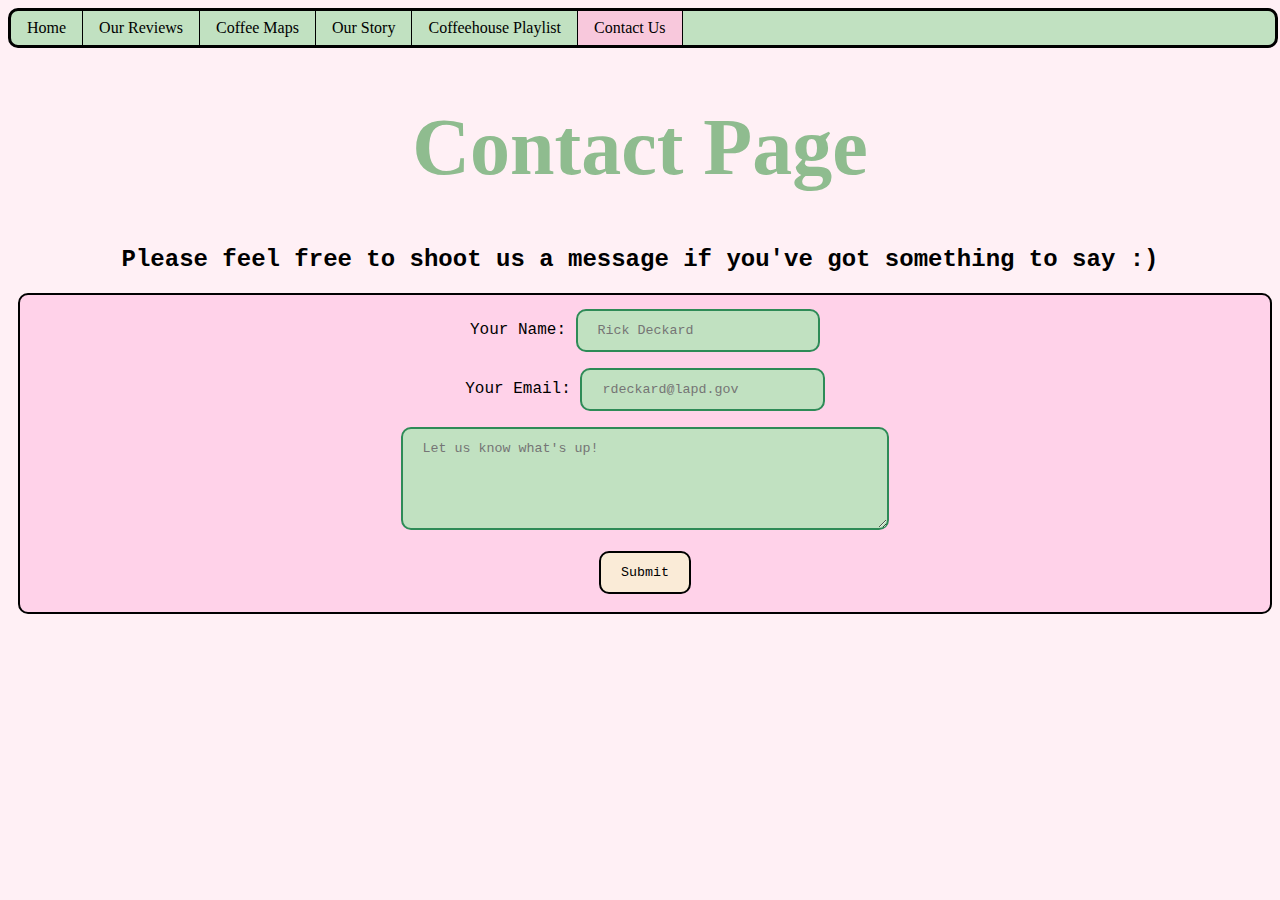
<file: contact.html>
<!DOCTYPE html>
<html lang="en">
<head>
    <meta charset="UTF-8">
    <meta name="viewport" content="width=device-width, initial-scale=1">
    <title>Need to contact us?? Shoot us a message below!</title>
    <link rel="icon" href="./image_assets/favicon.ico" type="image/favicon.ico">
    <link rel="stylesheet" href="./css/sitewide.css">
    <link rel="stylesheet" href="./css/contact.css">
</head>

<body class = "pink">
    <header>
        <nav class="navigation">
            <ul>
                <li><a href="index.html">Home</a></li>
                <li><a href="review.html">Our Reviews</a></li>
                <li><a href="map.html">Coffee Maps</a></li>
                <li><a href="about.html">Our Story</a></li>
                <li><a href="playlist.html">Coffeehouse Playlist</a></li>
                <li><a class="active" href="contact.html">Contact Us</a></li>
            </ul>
        </nav>
        <h1>Contact Page</h1>
    </header>
    <main>
        <h2>Please feel free to shoot us a message if you've got something to say :)</h2>
            <form method="POST" action="https://formsubmit.co/drakehooper10@gmail.com">
                <fieldset>
                    <label for="name">Your Name:</label>
                        <input type="text" id="name" name="name" placeholder="Rick Deckard" required>
                    <br>
                    <label for="email">Your Email:
                        <input type="email" id="email" name="email" placeholder="rdeckard@lapd.gov">
                    </label>
                    <br>
                    <label for="message">
                        <textarea name="message" id="message" cols="60" rows="5" placeholder="Let us know what's up!"></textarea>
                    </label>
                    <br>
                    <button type="submit">Submit</button>
                </fieldset>
            </form>
    </main>
</body>
</html>
</file>
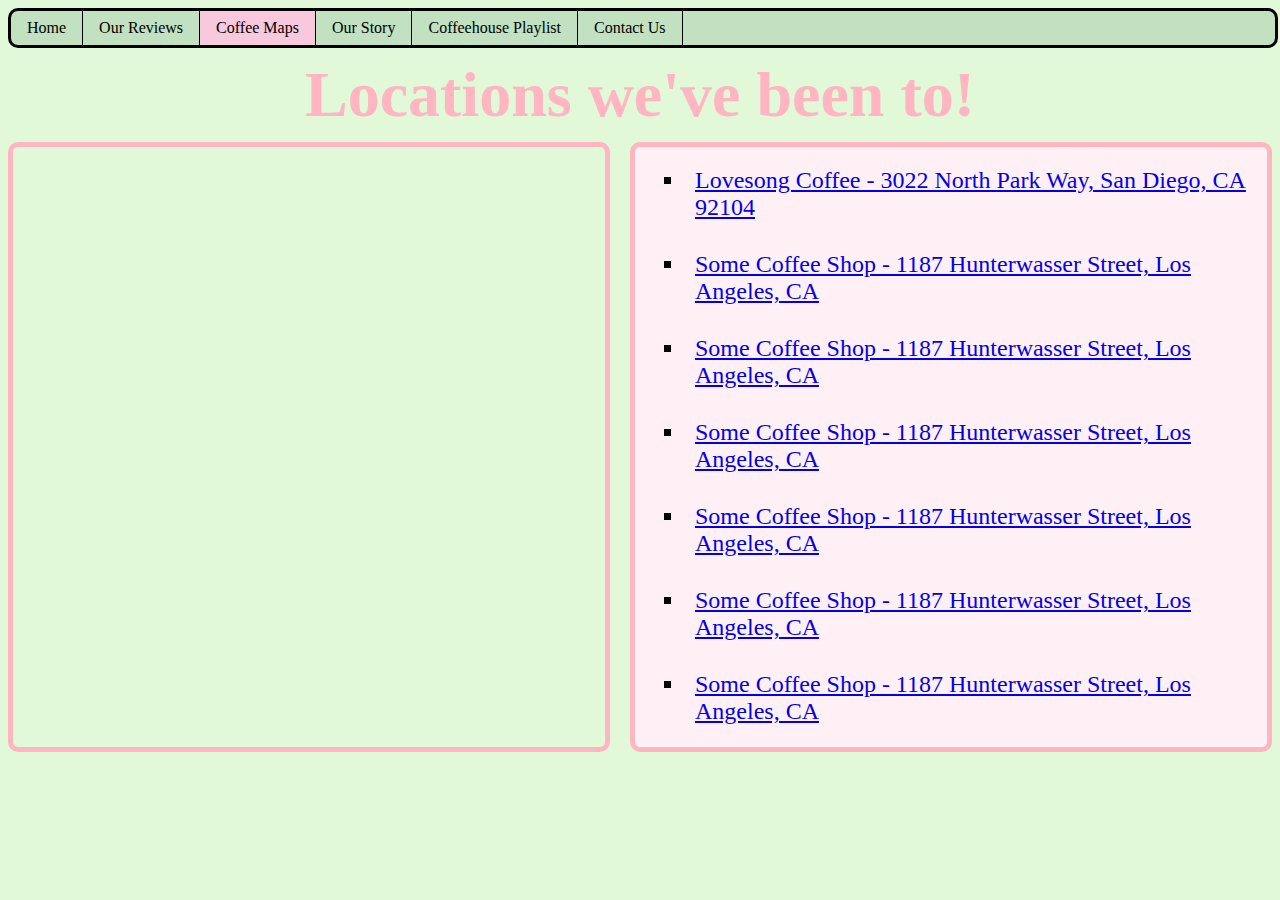
<file: map.html>
<!DOCTYPE html>
<html lang="en">
<head>
    <meta charset="UTF-8">
    <meta name="viewport" content="width=device-width, initial-scale=1">
    <title>Check out a map of the coffee shops we've reviewed!</title>
    <link rel="icon" href="./image_assets/favicon.ico" type="image/favicon.ico">
    <link rel="stylesheet" href="./css/sitewide.css">
    <link rel="stylesheet" href="./css/map.css">
</head>

<body class="green">
    <header>
        <nav class="navigation">
            <ul class="navigation-list">
                <li><a href="index.html">Home</a></li>
                <li><a href="review.html">Our Reviews</a></li>
                <li><a class="active" href="map.html">Coffee Maps</a></li>
                <li><a href="about.html">Our Story</a></li>
                <li><a href="playlist.html">Coffeehouse Playlist</a></li>
                <li><a href="contact.html">Contact Us</a></li>
            </ul>
        </nav>
        <h1>Locations we've been to!</h1>
    </header>
    <main>
        <iframe
                loading="lazy"
                allowfullscreen
                referrerpolicy="no-referrer-when-downgrade"
                src="https://www.google.com/maps/embed/v1/place?key=AIzaSyDGIfmWKgGz2K1CFw6VH_XcWVi-_wYLyKk&q=ChIJGbzrIq5V2YARsDtemhbJ1qw%203022%20N%20Park%20Way,%20San%20Diego,%20CA%2092104,%20USA">
        </iframe>
        <ul class="coffee-shop-list">
            <li><a href="https://g.co/kgs/Xum2zK8">Lovesong Coffee - 3022 North Park Way, San Diego, CA 92104</a></li>
            <li><a href="https://g.co/kgs/Xum2zK8">Some Coffee Shop - 1187 Hunterwasser Street, Los Angeles, CA</a></li>
            <li><a href="https://g.co/kgs/Xum2zK8">Some Coffee Shop - 1187 Hunterwasser Street, Los Angeles, CA</a></li>
            <li><a href="https://g.co/kgs/Xum2zK8">Some Coffee Shop - 1187 Hunterwasser Street, Los Angeles, CA</a></li>
            <li><a href="https://g.co/kgs/Xum2zK8">Some Coffee Shop - 1187 Hunterwasser Street, Los Angeles, CA</a></li>
            <li><a href="https://g.co/kgs/Xum2zK8">Some Coffee Shop - 1187 Hunterwasser Street, Los Angeles, CA</a></li>
            <li><a href="https://g.co/kgs/Xum2zK8">Some Coffee Shop - 1187 Hunterwasser Street, Los Angeles, CA</a></li>
            <li><a href="https://g.co/kgs/Xum2zK8">Some Coffee Shop - 1187 Hunterwasser Street, Los Angeles, CA</a></li>
            <li><a href="https://g.co/kgs/Xum2zK8">Some Coffee Shop - 1187 Hunterwasser Street, Los Angeles, CA</a></li>
            <li><a href="https://g.co/kgs/Xum2zK8">Some Coffee Shop - 1187 Hunterwasser Street, Los Angeles, CA</a></li>
            <li><a href="https://g.co/kgs/Xum2zK8">Some Coffee Shop - 1187 Hunterwasser Street, Los Angeles, CA</a></li>
            <li><a href="https://g.co/kgs/Xum2zK8">Some Coffee Shop - 1187 Hunterwasser Street, Los Angeles, CA</a></li>
            <li><a href="https://g.co/kgs/Xum2zK8">Some Coffee Shop - 1187 Hunterwasser Street, Los Angeles, CA</a></li>
            <li><a href="https://g.co/kgs/Xum2zK8">Some Coffee Shop - 1187 Hunterwasser Street, Los Angeles, CA</a></li>
            <li><a href="https://g.co/kgs/Xum2zK8">Some Coffee Shop - 1187 Hunterwasser Street, Los Angeles, CA</a></li>
            <li><a href="https://g.co/kgs/Xum2zK8">Some Coffee Shop - 1187 Hunterwasser Street, Los Angeles, CA</a></li>
            <li><a href="https://g.co/kgs/Xum2zK8">Some Coffee Shop - 1187 Hunterwasser Street, Los Angeles, CA</a></li>


        </ul>
    </main>
</body>
</html>
</file>
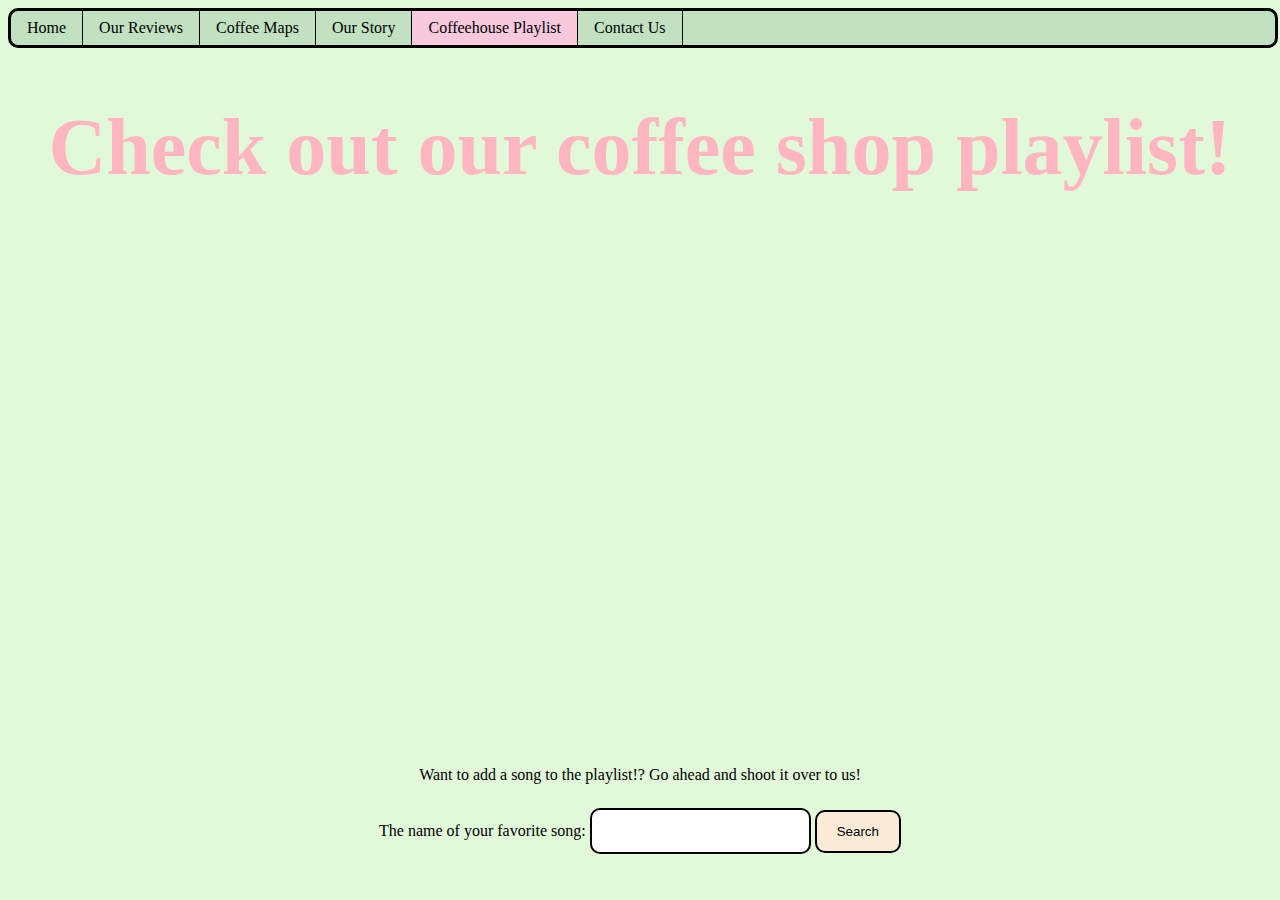
<file: playlist.html>
<!DOCTYPE html>
<html lang="en">
<head>
    <meta charset="UTF-8">
    <meta name="viewport" content="width=device-width, initial-scale=1">
    <title>Check out our coffee shop playlist!</title>
    <link rel="icon" href="./image_assets/favicon.ico" type="image/favicon.ico">
    <link rel="stylesheet" href="./css/sitewide.css">
    <link rel="stylesheet" href="./css/playlist.css">
</head>

<body class="green">
    <header>
        <nav class="navigation">
            <ul>
                <li><a href="index.html">Home</a></li>
                <li><a href="review.html">Our Reviews</a></li>
                <li><a href="map.html">Coffee Maps</a></li>
                <li><a href="about.html">Our Story</a></li>
                <li><a class="active" href="playlist.html">Coffeehouse Playlist</a></li>
                <li><a href="contact.html">Contact Us</a></li>
            </ul>
        </nav>
        <h1>Check out our coffee shop playlist!</h1>
    </header>
    <main>
        <iframe
                src="https://open.spotify.com/embed/playlist/7rVajyAICmdboFfnh1owCN?utm_source=generator"
                allowfullscreen=""
                allow="autoplay; clipboard-write; encrypted-media; fullscreen; picture-in-picture"
                loading="lazy">
        </iframe>
    </main>
    <p>Want to add a song to the playlist!? Go ahead and shoot it over to us!</p>
    <form action="https://formsubmit.co/drakehooper10@gmail.com" method="post" enctype="multipart/form-data">
        <label for="song">The name of your favorite song:
            <input type="text" id="song" name="song">
        </label>
        <button type="submit">Search</button>
    </form>
</body>


</html>
</file>
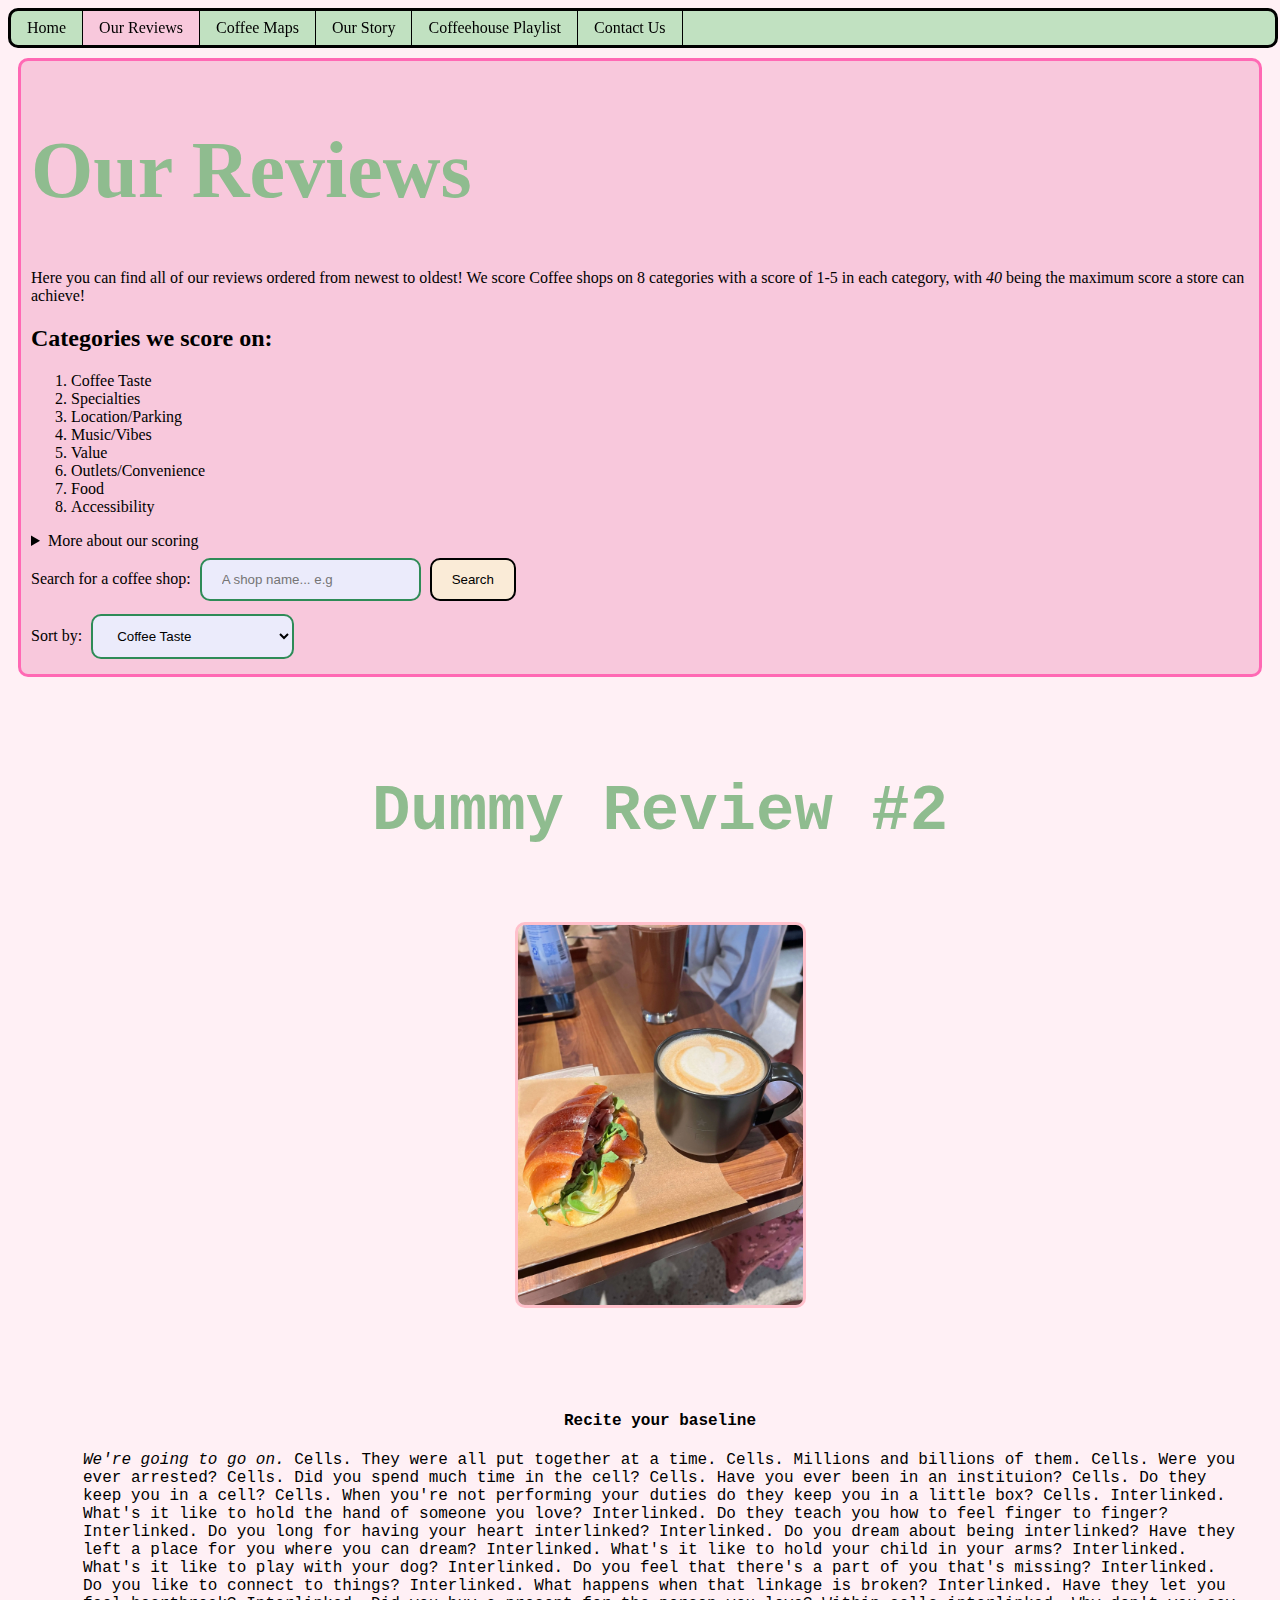
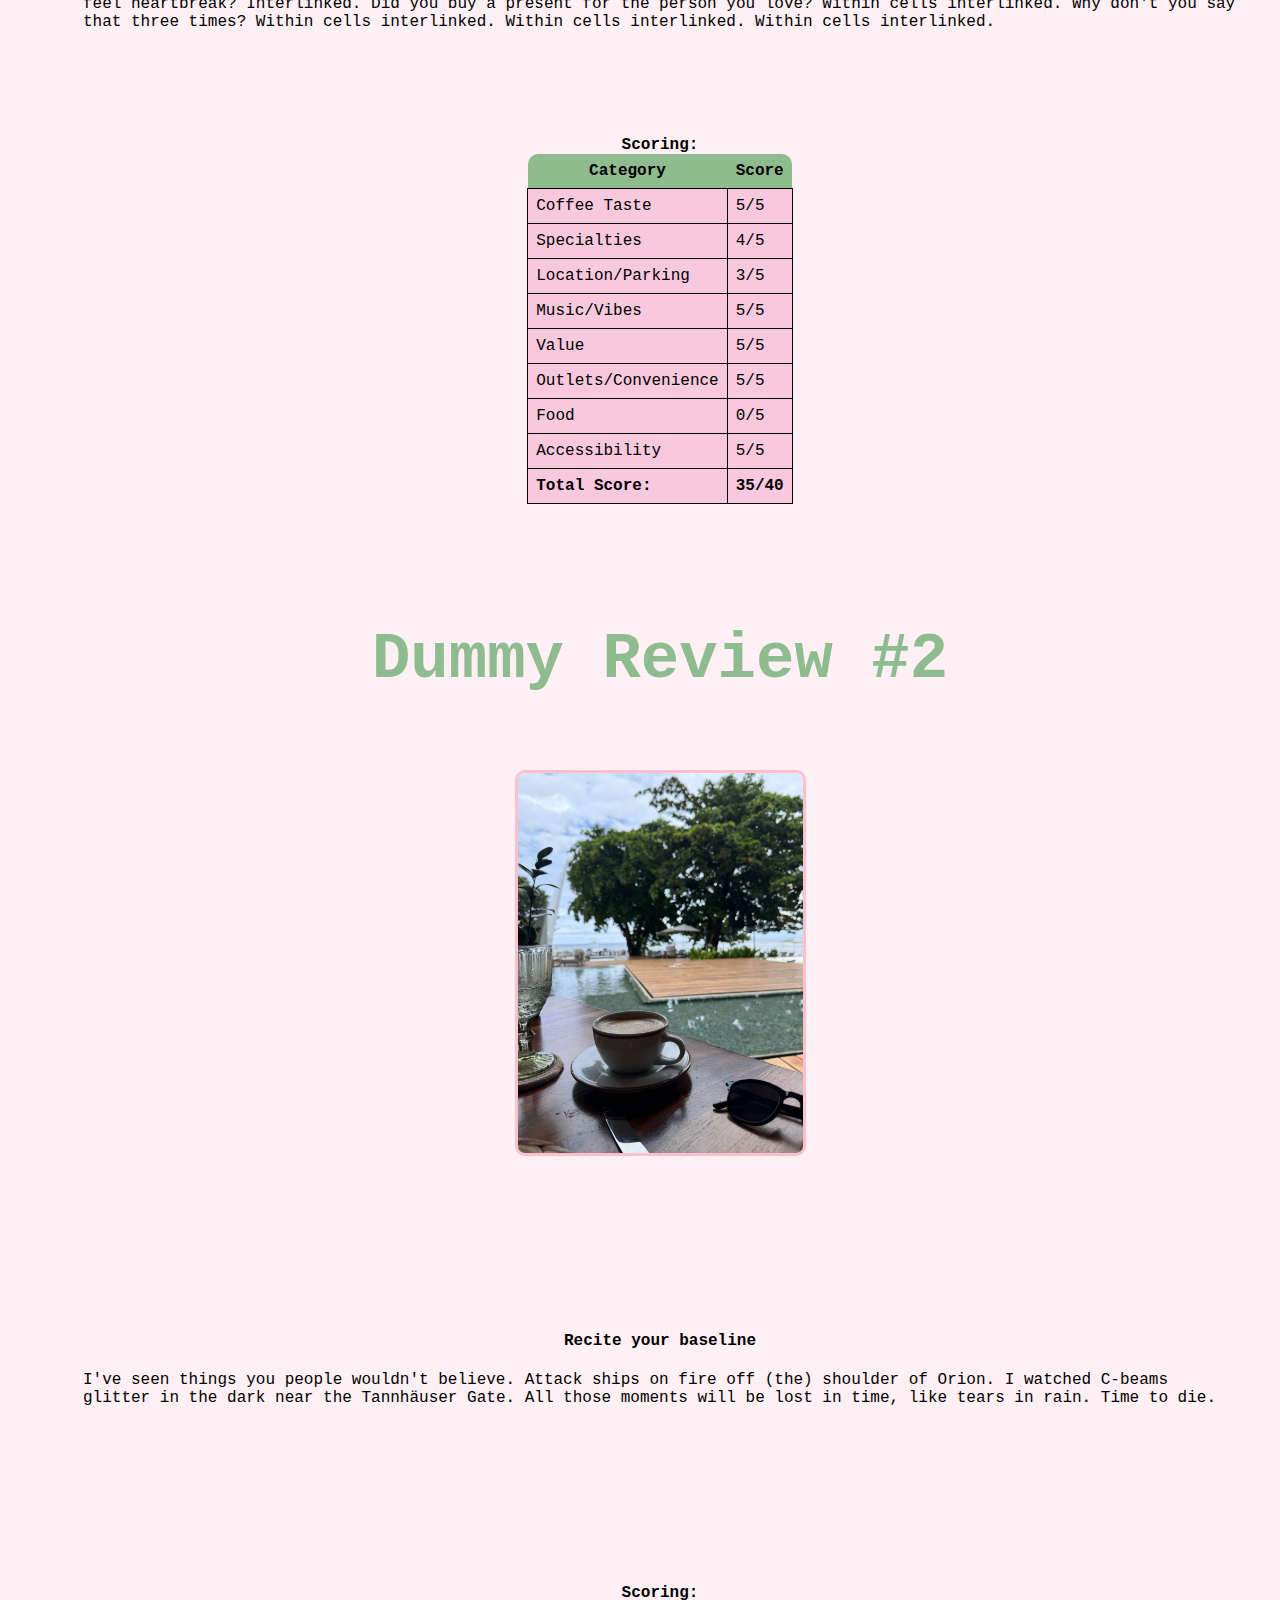
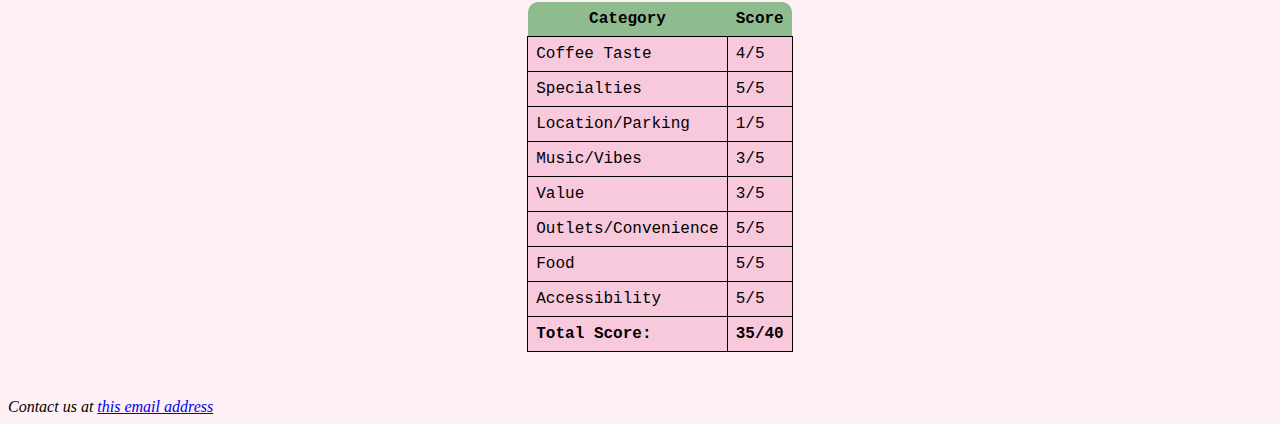
<file: review.html>
<!DOCTYPE html>
<html lang="en">
<head>
  <meta charset="UTF-8">
  <meta name="viewport" content="width=device-width, initial-scale=1">
  <title>Our Reviews Page where we rate and score each coffee shop we visit</title>
  <link rel="icon" href="./image_assets/favicon.ico" type="image/favicon.ico">
  <link rel="stylesheet" href="./css/sitewide.css">
  <link rel="stylesheet" href="./css/review.css">
</head>

<body class="pink">
  <nav class="navigation">
    <ul>
      <li><a href="index.html">Home</a></li>
      <li><a class="active" href="review.html">Our Reviews</a></li>
      <li><a href="map.html">Coffee Maps</a></li>
      <li><a href="about.html">Our Story</a></li>
      <li><a href="playlist.html">Coffeehouse Playlist</a></li>
      <li><a href="contact.html">Contact Us</a></li>
  </ul>
  </nav>
  <header>
    <h1>Our Reviews</h1>
    <p>
      Here you can find all of our reviews ordered from newest to oldest!
      We score Coffee shops on 8 categories with a score of 1-5 in each category,
      with <em>40</em> being the maximum score a store can achieve!
    </p>
    <h2>Categories we score on:</h2>
    <ol>
      <li>Coffee Taste</li>
      <li>Specialties</li>
      <li>Location/Parking</li>
      <li>Music/Vibes</li>
      <li>Value</li>
      <li>Outlets/Convenience</li>
      <li>Food</li>
      <li>Accessibility</li>
    </ol>

    <details>
      <summary>More about our scoring</summary>
      We use a holistic scoring method to rate coffee shops, and we believe that our scoring offers a well-rounded
      critical view of these shops! <a href="about.html">Learn more about our scoring here!</a>
    </details>



    <search>
      <form action="/search">
        <label for="review">Search for a coffee shop:</label>
        <input type="search" id="review" placeholder="A shop name... e.g ">
        <button type="submit">Search</button>
      </form>
    </search>

    <label for="Categories">Sort by:</label>
    <select id="Categories">
      <optgroup label="Categories">
        <option>Coffee Taste</option>
        <option>Specialties</option>
        <option>Location/Parking</option>
        <option>Music/Vibes</option>
        <option>Value</option>
        <option>Outlets/Convenience</option>
        <option>Food</option>
        <option>Accessibility</option>
      </optgroup>
      <optgroup label="Other">
        <option>Highest Score</option>
        <option>Lowest Score</option>
      </optgroup>
    </select>

  </header>
<main>
  <ul class = "reviews">
    <li class = "review">
      <h3>Dummy Review #2</h3>
      <picture>
        <source media="(min-width:1024px)" type="image/webp" srcset="./image_assets/reserve.webp">
        <source media="(min-width:1024px)" srcset="./image_assets/reserve.jpg">
        <source media="(max-width:1023px)" type="image/webp" srcset="./image_assets/reserve.webp">
        <source media="(max-width:1023px)" srcset="./image_assets/reserve.jpg">
        <img src="./image_assets/reserve.jpg"
             srcset="./image_assets/reserve.jpg 280w"
             sizes="(min-width:1024px) 280px, 200px"
             alt="A picture from the starbucks reserve in Manhattan" loading="lazy">
      </picture>
      <hgroup>
          <h4>Recite your baseline</h4>
          <p>
            <cite><a href="https://gist.github.com/JuneKelly/57b1acd4234409917d44eb90c88d7804"></a>We're going to go on.</cite>
            Cells. They were all put together at a time. Cells. Millions and billions of them.
            Cells. Were you ever arrested? Cells. Did you spend much time in the cell? Cells. Have you ever been in an instituion?
            Cells. Do they keep you in a cell? Cells. When you're not performing your duties do they keep you in a little box?
            Cells. Interlinked. What's it like to hold the hand of someone you love? Interlinked. Do they teach you how to feel finger to finger?
            Interlinked. Do you long for having your heart interlinked? Interlinked. Do you dream about being interlinked?
            Have they left a place for you where you can dream? Interlinked. What's it like to hold your child in your arms?
            Interlinked. What's it like to play with your dog? Interlinked. Do you feel that there's a part of you that's missing?
            Interlinked. Do you like to connect to things? Interlinked. What happens when that linkage is broken? Interlinked.
            Have they let you feel heartbreak? Interlinked. Did you buy a present for the person you love? Within cells interlinked.
            Why don't you say that three times? Within cells interlinked. Within cells interlinked. Within cells interlinked.
          </p>
      </hgroup>
      <table>
        <caption><strong>Scoring:</strong></caption>
        <thead>
          <tr>
            <th>Category</th>
            <th>Score</th>
          </tr>
        </thead>
        <tbody>
          <tr>
            <td>Coffee Taste</td>
            <td>5/5</td>
          </tr>
          <tr>
            <td>Specialties</td>
            <td>4/5</td>
          </tr>
          <tr>
            <td>Location/Parking</td>
            <td>3/5</td>
          </tr>
          <tr>
            <td>Music/Vibes</td>
            <td>5/5</td>
          </tr>
          <tr>
            <td>Value</td>
            <td>5/5</td>
          </tr>
          <tr>
            <td>Outlets/Convenience</td>
            <td>5/5</td>
          </tr>
          <tr>
            <td>Food</td>
            <td>0/5</td>
          </tr>
          <tr>
            <td>Accessibility</td>
            <td>5/5</td>
          </tr>
          <tr>
            <td><b>Total Score:</b></td>
            <td>
              <b>35/40</b>
            </td>
          </tr>
        </tbody>
      </table>
    </li>
    <li class = "review">
      <h3>Dummy Review #2</h3>
      <picture>
        <source media="(min-width:1024px)" type="image/webp" srcset="./image_assets/coffeepic.webp">
        <source media="(min-width:1024px)" srcset="./image_assets/coffeepic.jpg">
        <source media="(max-width:1023px)" type="image/webp" srcset="./image_assets/coffeepic.webp">
        <source media="(max-width:1023px)" srcset="./image_assets/coffeepic.jpg">
        <img src="./image_assets/coffeepic.jpg"
             srcset="./image_assets/coffeepic.jpg 280w"
             sizes="(min-width:1024px) 280px, 200px"
             alt="A picture of a coffee I had in Roatan, Honduras" loading="lazy">
      </picture>
        <hgroup>
          <h4>Recite your baseline</h4>
          <p>
            I've seen things you people wouldn't believe. Attack ships on fire off (the) shoulder of Orion.
            I watched C-beams glitter in the dark near the <span class="scifi"> Tannhäuser Gate</span>.
            All those moments will be lost in time, like tears in rain. Time to die.
          </p>
        </hgroup>
      <table>
        <caption><strong>Scoring:</strong></caption>
        <colgroup>
          <col span="2" style="accent-color: darkolivegreen">
        </colgroup>
        <thead>
        <tr>
          <th>Category</th>
          <th>Score</th>
        </tr>
        </thead>
        <tbody>
        <tr>
          <td>Coffee Taste</td>
          <td>4/5</td>
        </tr>
        <tr>
          <td>Specialties</td>
          <td>5/5</td>
        </tr>
        <tr>
          <td>Location/Parking</td>
          <td>1/5</td>
        </tr>
        <tr>
          <td>Music/Vibes</td>
          <td>3/5</td>
        </tr>
        <tr>
          <td>Value</td>
          <td>3/5</td>
        </tr>
        <tr>
          <td>Outlets/Convenience</td>
          <td>5/5</td>
        </tr>
        <tr>
          <td>Food</td>
          <td>5/5</td>
        </tr>
        <tr>
          <td>Accessibility</td>
          <td>5/5</td>
        </tr>
        <tr>
          <td><b>Total Score:</b></td>
          <td>
            <b>35/40</b>
          </td>
        </tr>
        </tbody>
      </table>
    </li>
  </ul>
</main>
  <footer>
    <address>
      Contact us at
      <a href="mailto:jwarzybokmckenney@gmail.com">this email address</a>
    </address>
  </footer>

</body>
</html>
</file>
<file: css/sitewide.css>
/* root */
:root {
    --peppermintgreen: rgb(225, 248, 217);
    --lavblush: rgb(255, 240, 245);
    --pastelpink: rgb(248, 200, 220);
    --pastelgreen: rgb(193, 225, 193);
    --pastelpinkdrkr: color-mix(in sRGB, hotpink 30%, white 70%);
    --pastel-lavender: color-mix(in sRGB, lavender 80%, white 20%);
}







/* Global nav bar across all webpages (except for home) */

/* body */
body.green {
    background-color: var(--peppermintgreen); /* peppermint, very light green */
}

body.pink {
    background-color: var(--lavblush); /* lav blush, very light pink */
}

/* h1 */
h1{
    font-family: "Brush Script MT", cursive;
    font-size: 5em;
}

/* nav bar*/
.navigation ul {
    position: sticky; /* not working?? */
    top: 0;
    padding: 0;
    margin: 0;
    overflow: hidden;
    width: 100%;
    background-color: var(--pastelgreen); /* pastel green ! */
    border-radius: 10px;
    border-style: solid;
    list-style-type: none;
}

.navigation li {
    border-right: 1px solid black !important;
    float: left;
}

.navigation a {
    display: block;
    font-family: hserif, serif;
    color: black;
    text-align: center;
    text-decoration: none;
    padding: 8px 16px;
    transition: all 0.5s ease-out;
}

.navigation li a:hover, .navigation a:focus {
    background-color: var(--pastelpink); /* pastel pink*/
}

.active {
    background-color: var(--pastelpink); /* pastel pink*/
}

/* buttons */
button {
    padding: 12px 20px;
    margin: 8px 0;
    color: black;
    background-color: antiquewhite;
    border: 2px solid black;
    border-radius: 10px;
    cursor: pointer;
}

button:hover {
    background-color: darkseagreen;
}
</file>
<file: css/contact.css>
/* body stuff */
*{font-family: "Courier New", Courier, serif}

h1{
    color: darkseagreen;
}

h2 {
    font-size: 1.5em;
}

body {
    text-align: center;
}


/* form */
fieldset{border:none}

form{
    display: grid;
    margin-left: 10px;
    border: 2px solid black;
    border-radius: 10px;
    background-color: var(--pastelpinkdrkr);
}
input {
    padding: 12px 20px;
    margin: 8px 0;
    box-sizing: border-box;
    border: 2px solid seagreen;
    border-radius: 10px;
    background-color: var(--pastelgreen);
    width: 20%;
}


textarea {
    padding: 12px 20px;
    margin: 8px 0;
    box-sizing: border-box;
    border: 2px solid seagreen;
    border-radius: 10px;
    background-color: var(--pastelgreen);
    width: 40%;
}
</file>
<file: css/map.css>
/* pagewide */

/* flex body*/
main {
    display: flex;
    gap: 20px;
    align-items: stretch;
    flex-direction: row;
    height: 100%;

}
@media screen and (max-width: 600px){
    main {
        flex-direction: column;
    }
}


/* header */
h1{
    font-size: 4em;
    color: lightpink;
    width: fit-content;
    margin: auto;
    padding: 10px;
    text-align: center;
}

/* map iframe, flex item */
iframe {
    height: 600px;
    width: max(300px,50dvw);
    border: 5px solid lightpink;
    border-radius: 10px;
}
/* list of coffee shops*/
ul.coffee-shop-list {
    height: 600px;
    width: max(300px,50dvw);
    list-style-type: square;
    overflow-y: auto;
    border: 5px solid lightpink;
    border-radius: 10px;
    margin: 0;
    background-color: var(--lavblush);
}

.coffee-shop-list li{
    text-decoration-color: lightpink;
    padding: 10px;
    margin: 10px;
    font-size: 1.5em;
    font-family: "Footlight MT Light", cursive;
}
</file>
<file: css/playlist.css>
/* body */
body {
    text-align: center;
}
/* heading */
h1{
    color: lightpink;
}

/* spotify iframe */
iframe {
    border: none;
    height: 500px;
    width: 75%;
}



/* input area */
input {
    padding: 1em 1.5em;
    margin: 8px 0;
    box-sizing: border-box;
    border: 2px solid black;
    border-radius: 10px;
    background-color: white;
}

button:hover {
    background-color: hotpink;
}
</file>
<file: css/review.css>
/* body */




/* h1 */
h1 {
    color: darkseagreen;
}


/* header */
header {
    border: hotpink solid 3px;
    border-radius: 10px;
    margin: 10px;
    padding: 10px;
    background-color: var(--pastelpink);
}


input,select {
    padding: 12px 20px;
    border: seagreen solid 2px;
    border-radius: 10px;
    background-color: var(--pastel-lavender);
    margin: 5px;
}
/* reivew images */
img {
    border: pink solid 3px;
    border-radius: 10px;
    max-height: 380px;
    max-width:300px
}

/* reviews (list) */
main {
    font-family: "Courier New", Courier, monospace;
}

/* review, flex box*/
.review {
    list-style-type: none;
    margin: 25px;
    padding: 10px;
    display: grid;
    gap: 10px;
    grid-template-columns: repeat(3,1fr);
    grid-template-rows: auto auto;
    place-items: center;

}
@media screen and (max-width: 1400px){
    .review {
        grid-template-columns: auto;
        grid-template-rows: auto 1fr 1fr 1fr;
    }
}

/* reivew header */
h3 {
    color: darkseagreen;
    font-weight: bold;
    font-family: "Courier New", Courier, monospace;
    font-size: 4em;
    grid-column: 1/-1;
}

h4 {
    text-align: center;
}

table {
    border-collapse: collapse;
}

thead th {
    padding: 8px;
    background-color: darkseagreen;
}
thead th:first-child {border-top-left-radius: 10px}
thead th:last-child {border-top-right-radius: 10px}


tbody td {
    padding: 8px;
    border: 1px solid black;
    background-color: var(--pastelpink);
}





































/* custom element - from hw2 */
coffee {
    color: saddlebrown;
    cursor: help;
    text-decoration: underline saddlebrown;
    position: relative;
}

coffee:after {
    content: "Roast: " attr(roast) " Origin: " attr(origin) " Price: " attr(price);
    display:none;
    position: absolute;
    top: 1.5em;
    left: 0;
    background: mintcream;
    color: black;
    border-radius: 4px;
    padding: 0.5em;
    font-size: 1em;
}

coffee:hover:after {
    display:block;
}
</file>
